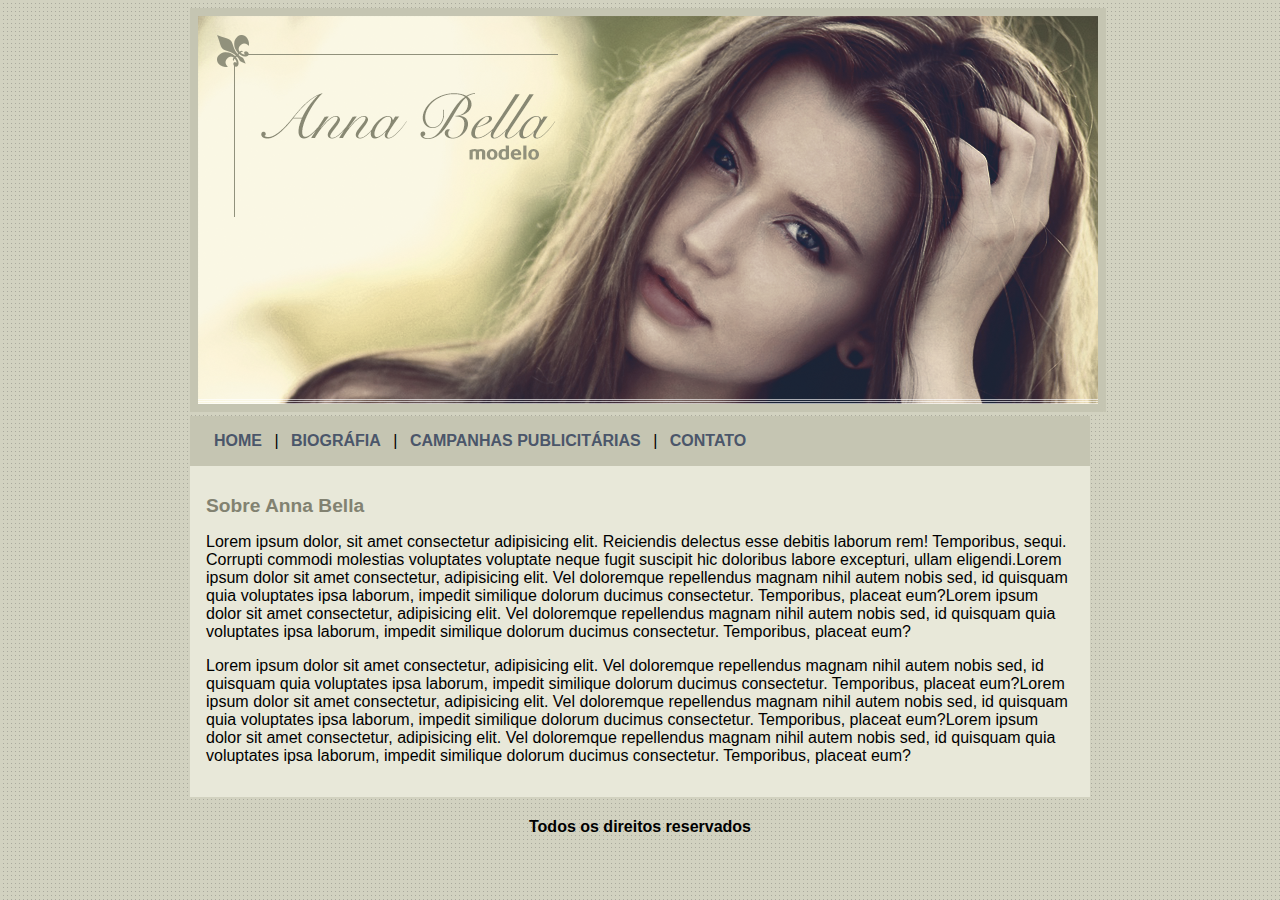
<file: index.html>
<!DOCTYPE html>
    <html lang="pt-br">
    <head>
        <meta charset="UTF-8">
        <meta http-equiv="X-UA-Compatible" content="IE=edge">
        <meta name="viewport" content="width=device-width, initial-scale=1.0">
        <title>Anna Bella Oficial</title>
        <link rel="stylesheet" type="text/css" href="estilo.css">
    </head>
    <body>
      <div id="principal">
        <img class="imagem" src="imagens/capa.png" alt="">
        <div class="link">
            <a href="index.html"> HOME  </a> |
            <a href="bio.html" > BIOGRÁFIA</a> |
            <a href="campanha.html" > CAMPANHAS PUBLICITÁRIAS</a> |
            <a href="contato.html" > CONTATO</a>
        </div>
        <div id="conteudo"><!--Inicio conteúdo -->
            <h1>Sobre Anna Bella</h1>
            <p>
                Lorem ipsum dolor, sit amet consectetur adipisicing elit. Reiciendis delectus esse debitis laborum rem! Temporibus, sequi. Corrupti commodi molestias voluptates voluptate neque fugit suscipit hic doloribus labore excepturi, ullam eligendi.Lorem ipsum dolor sit amet consectetur, adipisicing elit. Vel doloremque repellendus magnam nihil autem nobis sed, id quisquam quia voluptates ipsa laborum, impedit similique dolorum ducimus consectetur. Temporibus, placeat eum?Lorem ipsum dolor sit amet consectetur, adipisicing elit. Vel doloremque repellendus magnam nihil autem nobis sed, id quisquam quia voluptates ipsa laborum, impedit similique dolorum ducimus consectetur. Temporibus, placeat eum?
            </p>
            <p>
                Lorem ipsum dolor sit amet consectetur, adipisicing elit. Vel doloremque repellendus magnam nihil autem nobis sed, id quisquam quia voluptates ipsa laborum, impedit similique dolorum ducimus consectetur. Temporibus, placeat eum?Lorem ipsum dolor sit amet consectetur, adipisicing elit. Vel doloremque repellendus magnam nihil autem nobis sed, id quisquam quia voluptates ipsa laborum, impedit similique dolorum ducimus consectetur. Temporibus, placeat eum?Lorem ipsum dolor sit amet consectetur, adipisicing elit. Vel doloremque repellendus magnam nihil autem nobis sed, id quisquam quia voluptates ipsa laborum, impedit similique dolorum ducimus consectetur. Temporibus, placeat eum?

            </p>

        </div> <!--Fim do conteúdo-->
        <div id="rodape">
            <h4>Todos os direitos reservados</h4>
        </div>
      </div>
      
    </body>
</html>
</file>
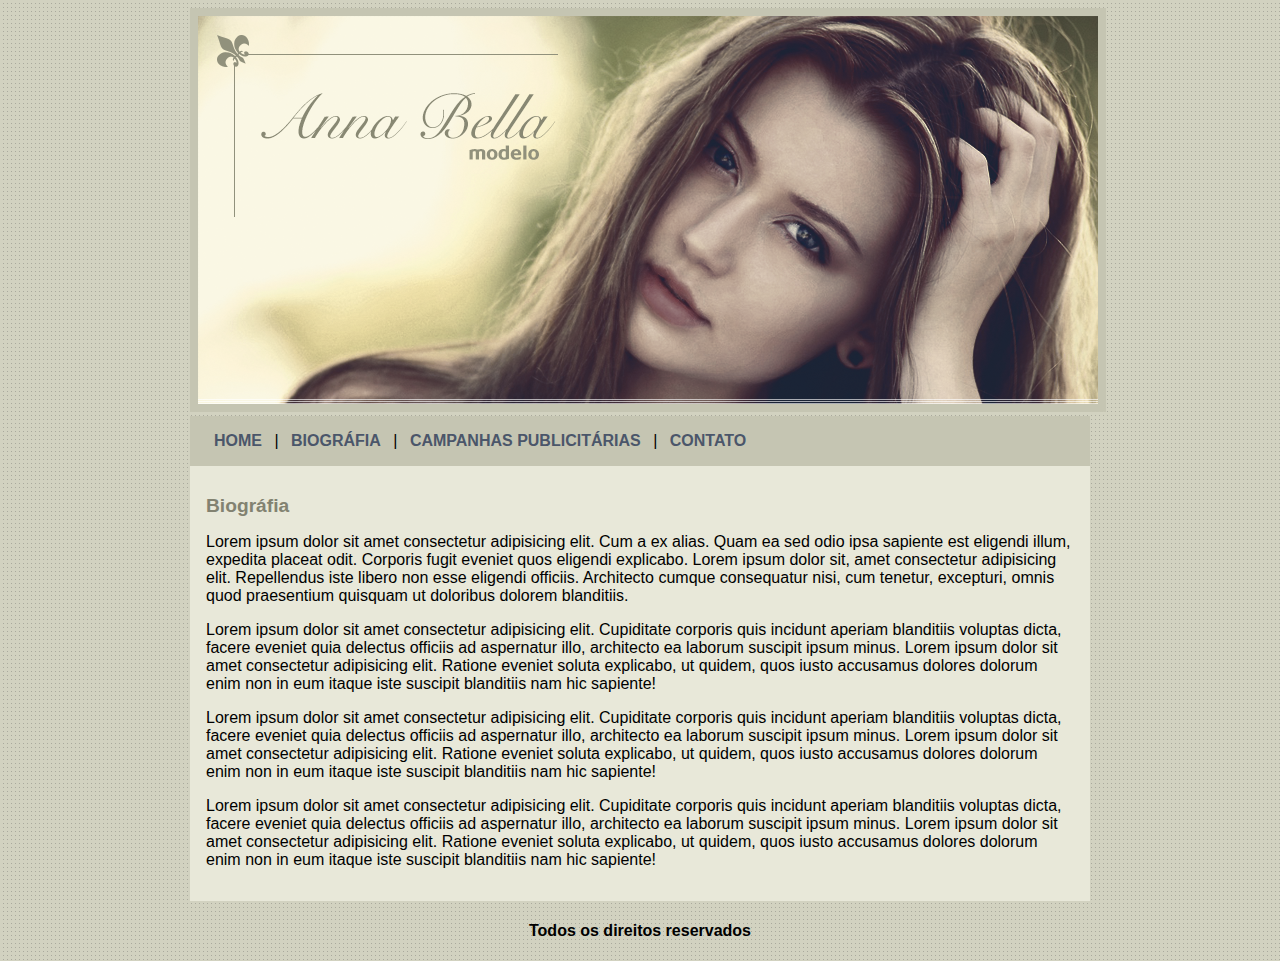
<file: bio.html>
<!DOCTYPE html>
    <html lang="pt-br">
    <head>
        <meta charset="UTF-8">
        <meta http-equiv="X-UA-Compatible" content="IE=edge">
        <meta name="viewport" content="width=device-width, initial-scale=1.0">
        <title>Anna Bella - Biográfia</title>
        <link rel="stylesheet" type="text/css" href="estilo.css">
    </head>
    <body>
        <div id="principal">
            <img class="imagem" src="imagens/capa.png" alt="">
            <div class="link">
                <a href="index.html"> HOME</a> |
                <a href=""> BIOGRÁFIA</a> |
                <a href="campanha.html"> CAMPANHAS PUBLICITÁRIAS</a> |
                <a href="contato.html"> CONTATO</a>
            </div>
            <div id="conteudo"><!--inicio conteudo-->
                <h1>Biográfia</h1>
                <p>
                    Lorem ipsum dolor sit amet consectetur adipisicing elit. Cum a ex alias. Quam ea sed odio ipsa sapiente est eligendi illum, expedita placeat odit. Corporis fugit eveniet quos eligendi explicabo. Lorem ipsum dolor sit, amet consectetur adipisicing elit. Repellendus iste libero non esse eligendi officiis. Architecto cumque consequatur nisi, cum tenetur, excepturi, omnis quod praesentium quisquam ut doloribus dolorem blanditiis.
                </p>
                <p>
                    Lorem ipsum dolor sit amet consectetur adipisicing elit. Cupiditate corporis quis incidunt aperiam blanditiis voluptas dicta, facere eveniet quia delectus officiis ad aspernatur illo, architecto ea laborum suscipit ipsum minus. Lorem ipsum dolor sit amet consectetur adipisicing elit. Ratione eveniet soluta explicabo, ut quidem, quos iusto accusamus dolores dolorum enim non in eum itaque iste suscipit blanditiis nam hic sapiente!
                </p>

                <p>
                    Lorem ipsum dolor sit amet consectetur adipisicing elit. Cupiditate corporis quis incidunt aperiam blanditiis voluptas dicta, facere eveniet quia delectus officiis ad aspernatur illo, architecto ea laborum suscipit ipsum minus. Lorem ipsum dolor sit amet consectetur adipisicing elit. Ratione eveniet soluta explicabo, ut quidem, quos iusto accusamus dolores dolorum enim non in eum itaque iste suscipit blanditiis nam hic sapiente!
                </p>

                <p>
                    Lorem ipsum dolor sit amet consectetur adipisicing elit. Cupiditate corporis quis incidunt aperiam blanditiis voluptas dicta, facere eveniet quia delectus officiis ad aspernatur illo, architecto ea laborum suscipit ipsum minus. Lorem ipsum dolor sit amet consectetur adipisicing elit. Ratione eveniet soluta explicabo, ut quidem, quos iusto accusamus dolores dolorum enim non in eum itaque iste suscipit blanditiis nam hic sapiente!
                </p>
            </div> <!--Fim conteúdo-->
            <div id="rodape">
                <h4>Todos os direitos reservados</h4>
            </div>



        </div>
           
    </body>
</html>
</file>
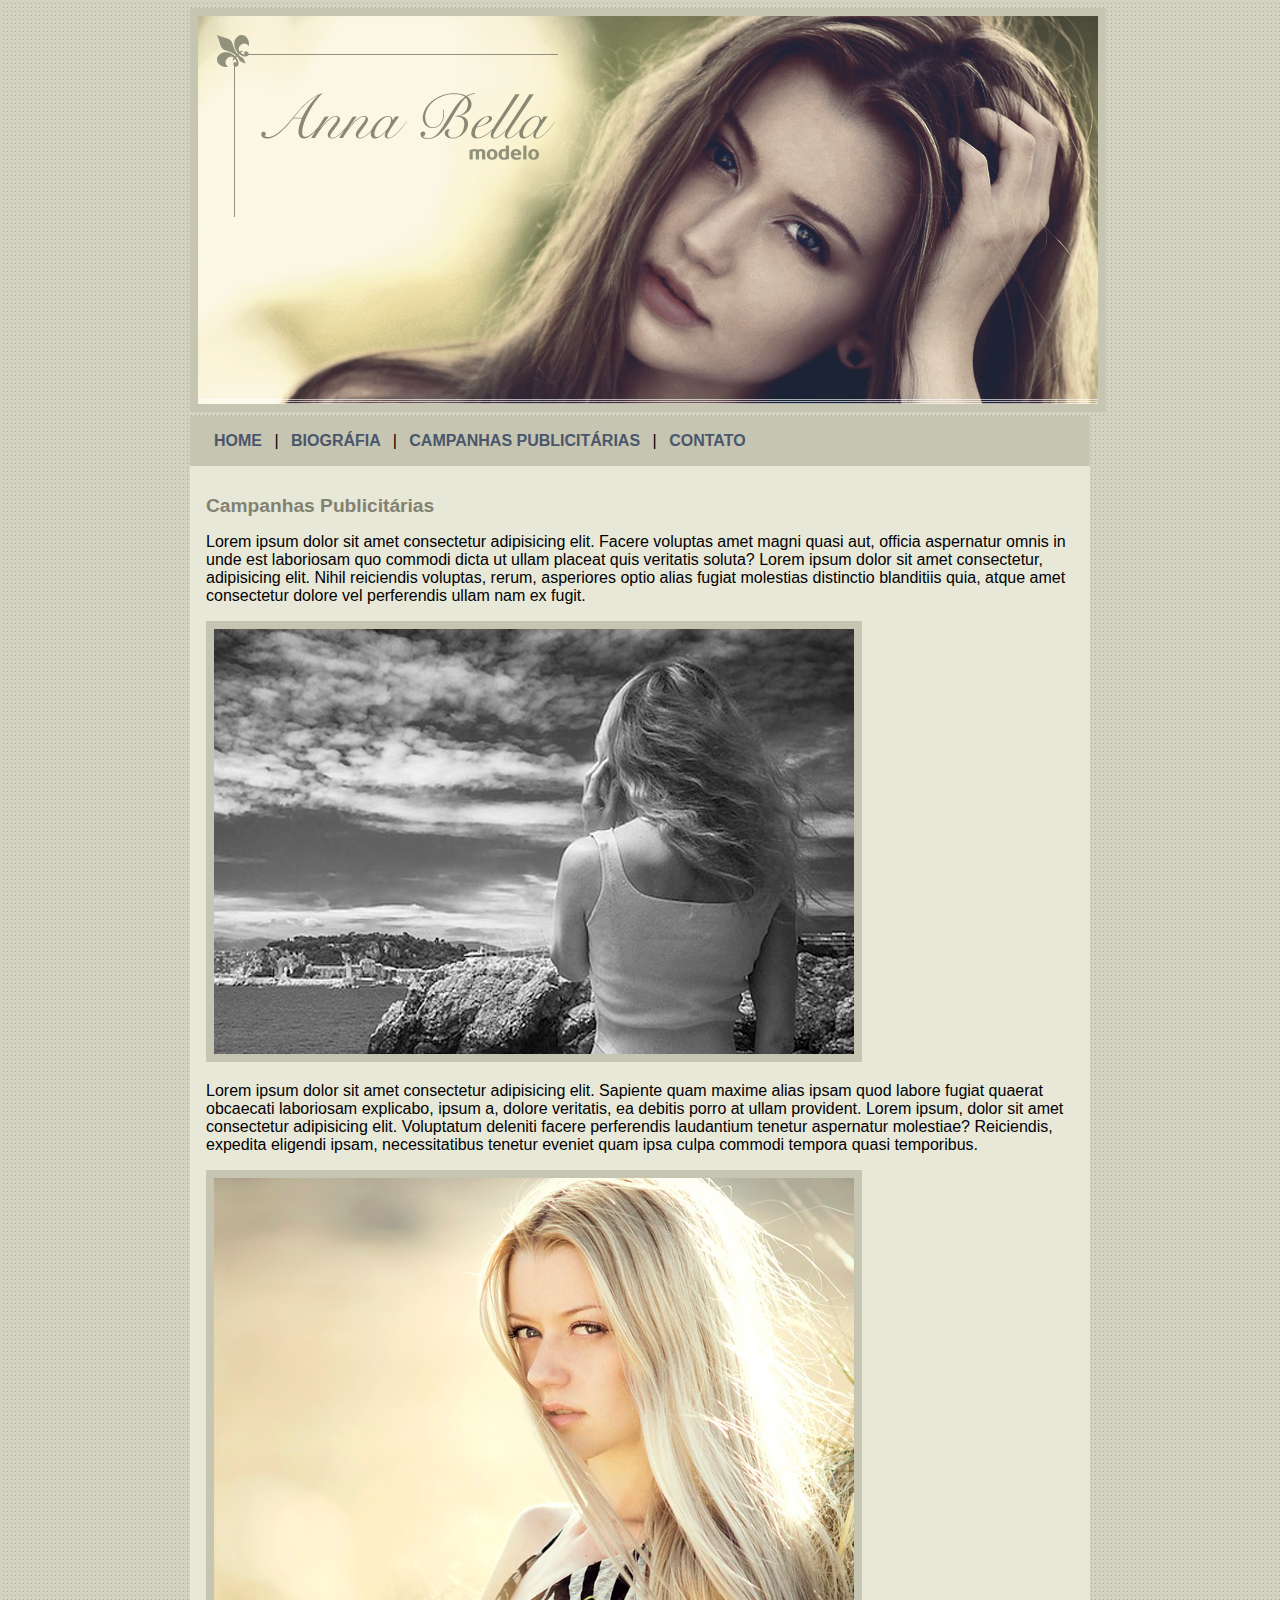
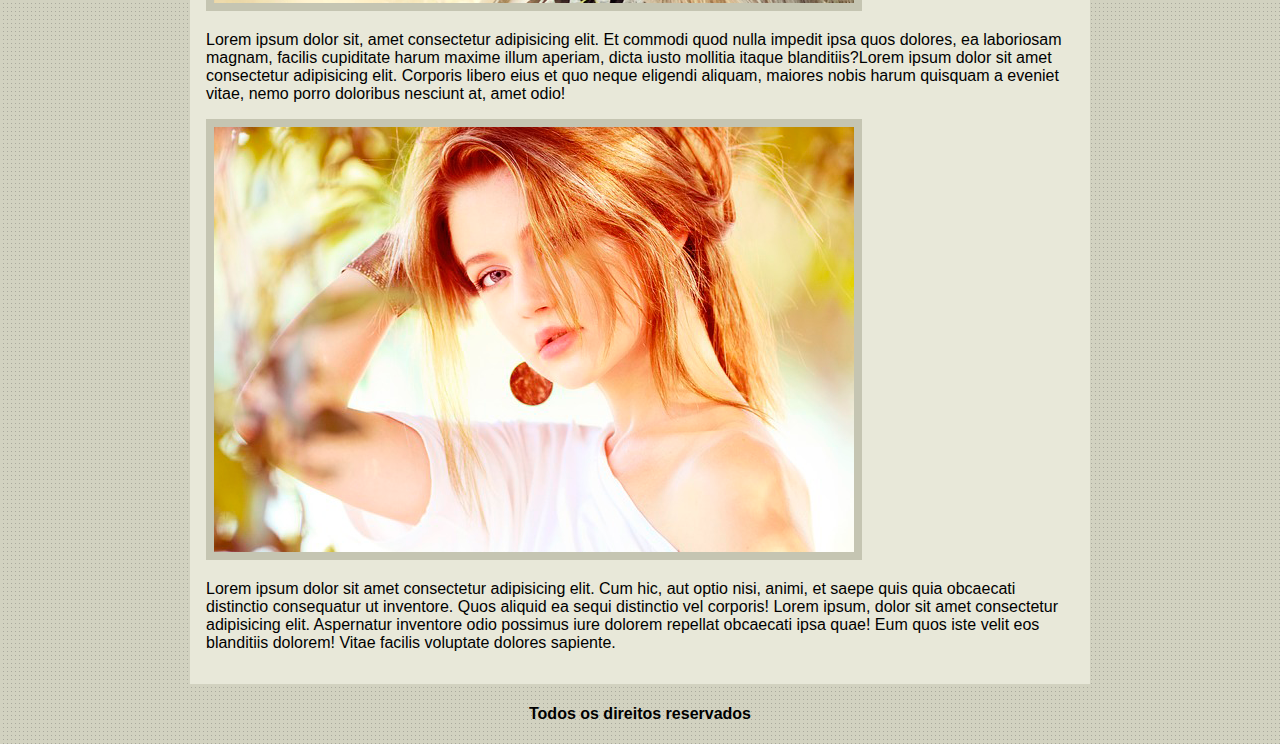
<file: campanha.html>
<!DOCTYPE html>
    <html lang="pt-br">
    <head>
        <meta charset="UTF-8">
        <meta http-equiv="X-UA-Compatible" content="IE=edge">
        <meta name="viewport" content="width=device-width, initial-scale=1.0">
        <title>Anna Bella - Campanhas Publicitárias</title>
        <link rel="stylesheet" type="text/css" href="estilo.css">
    </head>
    <body>
        <div id="principal">
            <img class="imagem" src="imagens/capa.png" alt="">
            <div class="link">
                <a href="index.html"> HOME</a> |
                <a href="bio.html"> BIOGRÁFIA </a> |
                <a href=""> CAMPANHAS PUBLICITÁRIAS</a> |
                <a href="contato.html"> CONTATO</a>
            </div>
            <div id="conteudo">
                <h1>Campanhas Publicitárias</h1>
                <p>Lorem ipsum dolor sit amet consectetur adipisicing elit. Facere voluptas amet magni quasi aut, officia aspernatur omnis in unde est laboriosam quo commodi dicta ut ullam placeat quis veritatis soluta? Lorem ipsum dolor sit amet consectetur, adipisicing elit. Nihil reiciendis voluptas, rerum, asperiores optio alias fugiat molestias distinctio blanditiis quia, atque amet consectetur dolore vel perferendis ullam nam ex fugit.</p>
                
                    <img src="imagens/foto1.png" class="imagem">    
                
                <p>Lorem ipsum dolor sit amet consectetur adipisicing elit. Sapiente quam maxime alias ipsam quod labore fugiat quaerat obcaecati laboriosam explicabo, ipsum a, dolore veritatis, ea debitis porro at ullam provident. Lorem ipsum, dolor sit amet consectetur adipisicing elit. Voluptatum deleniti facere perferendis laudantium tenetur aspernatur molestiae? Reiciendis, expedita eligendi ipsam, necessitatibus tenetur eveniet quam ipsa culpa commodi tempora quasi temporibus.</p>
                
                    <img src="imagens/foto2.png" class="imagem">
                
                <p>Lorem ipsum dolor sit, amet consectetur adipisicing elit. Et commodi quod nulla impedit ipsa quos dolores, ea laboriosam magnam, facilis cupiditate harum maxime illum aperiam, dicta iusto mollitia itaque blanditiis?Lorem ipsum dolor sit amet consectetur adipisicing elit. Corporis libero eius et quo neque eligendi aliquam, maiores nobis harum quisquam a eveniet vitae, nemo porro doloribus nesciunt at, amet odio!</p>
                
                    <img src="imagens/foto3.png" class="imagem">
                
                <p>Lorem ipsum dolor sit amet consectetur adipisicing elit. Cum hic, aut optio nisi, animi, et saepe quis quia obcaecati distinctio consequatur ut inventore. Quos aliquid ea sequi distinctio vel corporis! Lorem ipsum, dolor sit amet consectetur adipisicing elit. Aspernatur inventore odio possimus iure dolorem repellat obcaecati ipsa quae! Eum quos iste velit eos blanditiis dolorem! Vitae facilis voluptate dolores sapiente.</p>


            </div> <!--Fim do conteúdo-->
            <div id="rodape">
                <h4>Todos os direitos reservados</h4>
            </div>
        </div>
    </body>
</html>
</file>
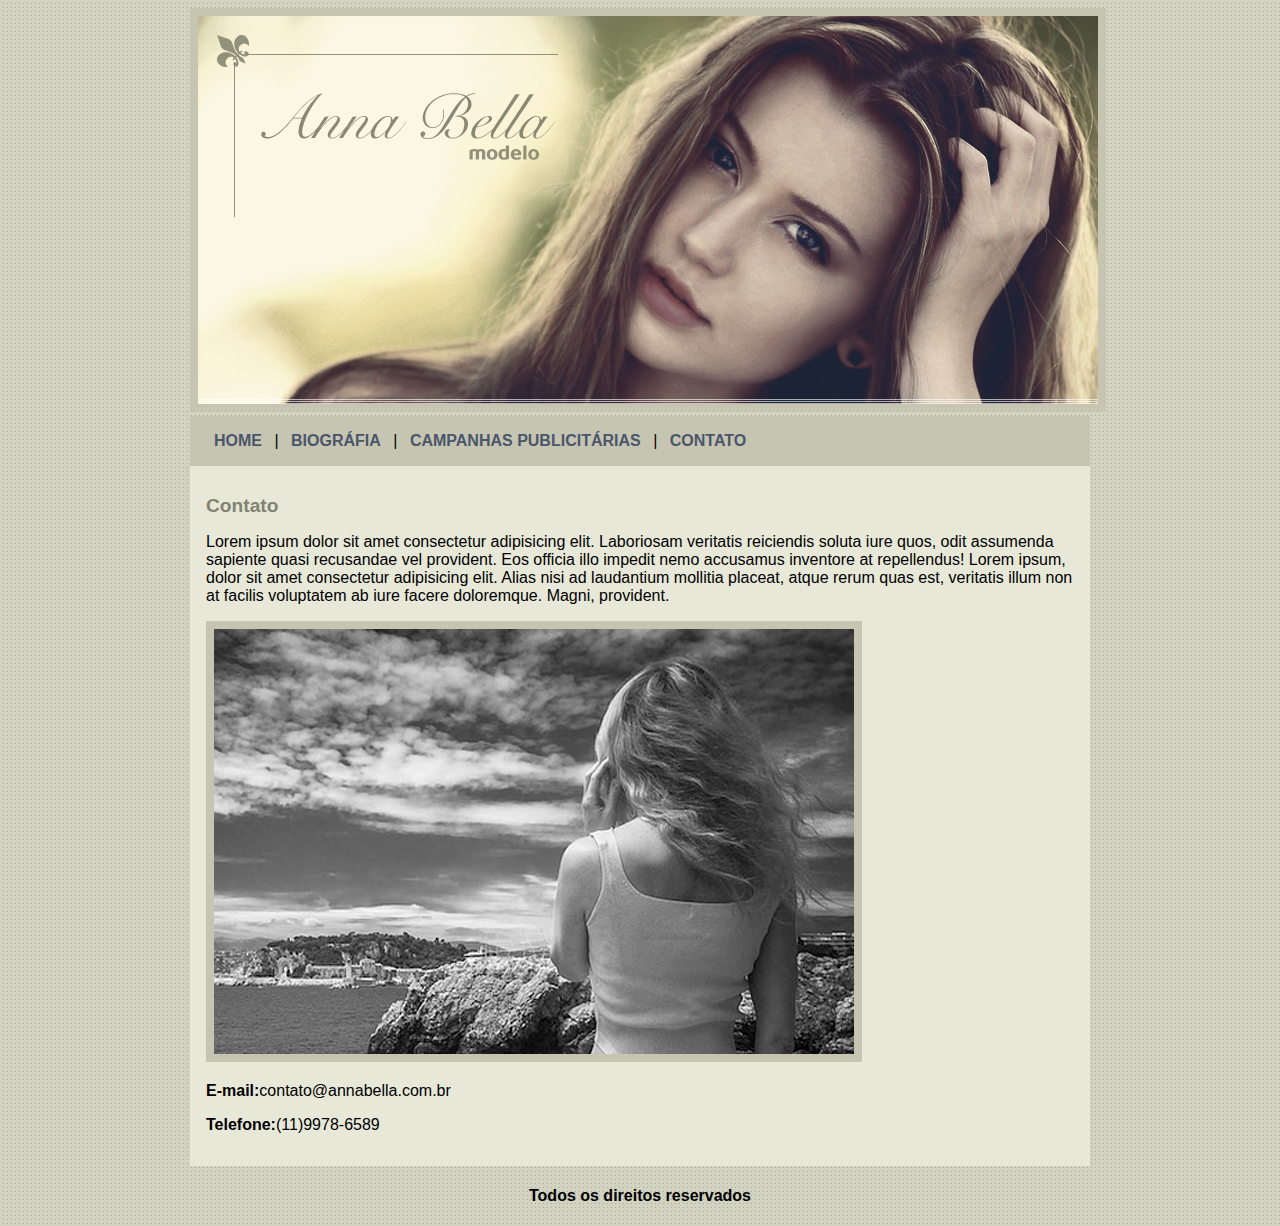
<file: contato.html>
<!DOCTYPE html>
    <html lang="pt-br">
    <head>
        <meta charset="UTF-8">
        <meta http-equiv="X-UA-Compatible" content="IE=edge">
        <meta name="viewport" content="width=device-width, initial-scale=1.0">
        <title>Contato</title>
        <link rel="stylesheet" type="text/css" href="estilo.css">
    </head>
    <body>
            <div id="principal">
                <img class="imagem" src="imagens/capa.png" alt="">
                <div class="link">
                    <a href="index.html"> HOME</a> |
                    <a href="bio.html"> BIOGRÁFIA</a> |
                    <a href="campanha.html">CAMPANHAS PUBLICITÁRIAS</a> |
                    <a href=""> CONTATO</a> 
                </div>
                <div id="conteudo">
                    <h1>Contato</h1>
                    <p>Lorem ipsum dolor sit amet consectetur adipisicing elit. Laboriosam veritatis reiciendis soluta iure quos, odit assumenda sapiente quasi recusandae vel provident. Eos officia illo impedit nemo accusamus inventore at repellendus! Lorem ipsum, dolor sit amet consectetur adipisicing elit. Alias nisi ad laudantium mollitia placeat, atque rerum quas est, veritatis illum non at facilis voluptatem ab iure facere doloremque. Magni, provident.</p>
                    
                        <img src="imagens/foto1.png" class="imagem">
                   
                    <p><strong>E-mail:</strong>contato@annabella.com.br</p>
                    <p><strong>Telefone:</strong>(11)9978-6589</p>
                </div>
                <div id="rodape">
                    <h4>Todos os direitos reservados</h4>
                </div>
            </div>
    
    </body>
</html>
</file>
<file: estilo.css>
body {
    background: #d2d2c1 url(imagens/fundo.png);
    font-size: 16px;
    font-family: Arial, Helvetica, sans-serif;
}

#principal {
    width: 90%;
    max-width: 900px;
    margin: 0 auto;
}

a {
    color: #4b566a;
    text-decoration: none;
    font-weight: bold;
    padding: 0.5em;
}

.link {
    background: #c5c5b2;
    padding: 1em;
}

#conteudo {
    background: #e8e8d9;
    padding: 1em;
    font-size: 1em;
}

#rodape {
    text-align: center;
}

.imagem {
    border: 0.5em solid #c5c5b2;
    max-width: 100%;
    height: auto;
}

h1 {
    color: #828271;
    font-size: 1.2em;
}

/* Estilos para telas menores (máximo de 768px) */
@media (max-width: 768px) {
    #principal {
        width: 100%;
        display: block;
    }
    #conteudo {
        padding: 0.5em;
        font-size: 0.8em;
    }
    .imagem{
        border: 0.5em solid #c5c5b2;
        max-width: 100%;
        height: auto;
    }
}
</file>
